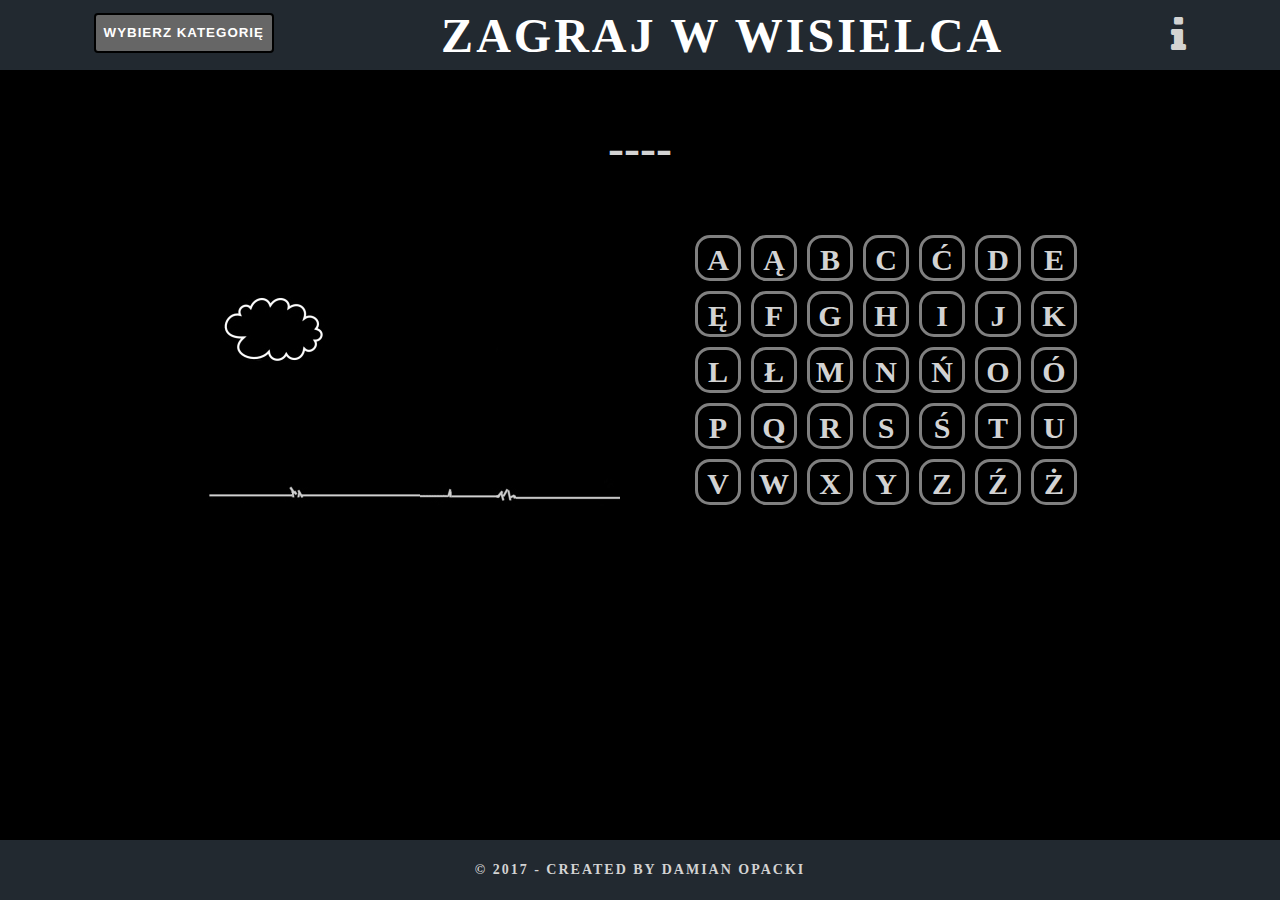
<file: index.html>
<!DOCTYPE html>

<html>

  <head>

    <title>WISIELEC</title>
    <meta charset="utf-8" />
    <meta name="viewport" content="width=device-width, initial-scale=1.0" />

    <link href="https://fonts.googleapis.com/css?family=Inconsolata" rel="stylesheet" />
    <link rel="stylesheet" href="font-awesome-4.7.0/css/font-awesome.min.css" />
    <link rel="stylesheet" href="style.css" />

  </head>

  <body>
          <header>
              <div class="dropdown">
                <button class="but">Wybierz kategorię</button>
                <div class="category">
                  <a href="#">Film</a>
                  <a href="#">Przysłowia</a>
                  <a href="#">Literatura</a>
                </div>
              </div>
              <div class="logo">Zagraj w wisielca</div>
              <i class="fa fa-info js-info" aria-hidden="true"></i>
          </header>

          <div id="pojemnik">
              <div id="plansza"></div>
                  <div id="szubienica">
                      <img src="img/s0.jpg" alt="" />
                  </div>
                  <div id="alfabet"></div>
          </div>

        <footer>
          <p>&copy; 2017 - Created by Damian Opacki<p>
        </footer>

    <script src="jquery-3.2.1.min.js"></script>
    <script src="js.js"></script>
  </body>

</html>
</file>
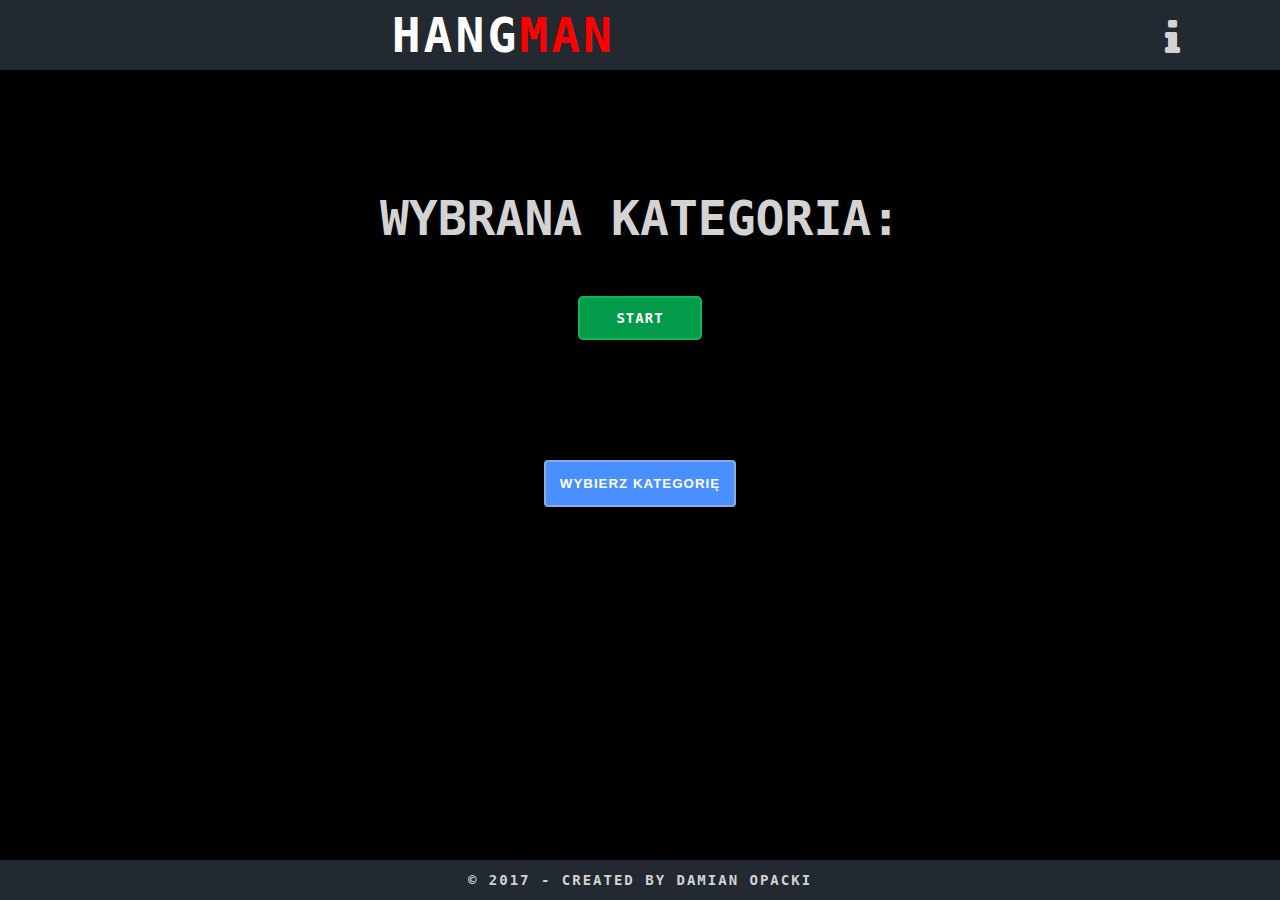
<file: 1st/index.html>
<!DOCTYPE html>
<html lang="en">

<head>

    <meta charset="UTF-8">
    <meta name="viewport" content="width=device-width, initial-scale=1.0">
    <meta http-equiv="X-UA-Compatible" content="ie=edge">
    <title>WISIELEC</title>

    <link rel="stylesheet" href="styles/libs/font-awesome-4.7.0/css/font-awesome.min.css" />
    <link rel="stylesheet" href="styles/libs/sweetalert.css" />
    <link rel="stylesheet" href="styles/style.css" />

</head>

<body>

    <header>
        <div class="logo">hang<span class="title">man</span></div>

        <i class="fa fa-info js-info" aria-hidden="true"></i>
    </header>

    <div class="content">

        <div class="start">
            <h1>Wybrana kategoria:</h1>
            <p class="categories"></p>
            <a class="start-button" href="../2nd/index.html">Start</a>
        </div>
        <div class="dropdown">
            <button class="but js-but">Wybierz kategorię</button>
            <div class="category">
                <a class="js-movie" href="#">Film</a>
                <a class="js-proverbs" href="#">Przysłowia</a>
                <a class="js-literature" href="#">Literatura</a>
            </div>
        </div>

    </div>

    <footer>
        <p>&copy; 2017 - Created by Damian Opacki</p>
    </footer>

    <script src="scripts/libs/sweetalert.min.js"></script>
    <script src="scripts/libs/jquery-3.2.1.min.js"></script>
    <script src="scripts/js.js"></script>
</body>

</html>
</file>
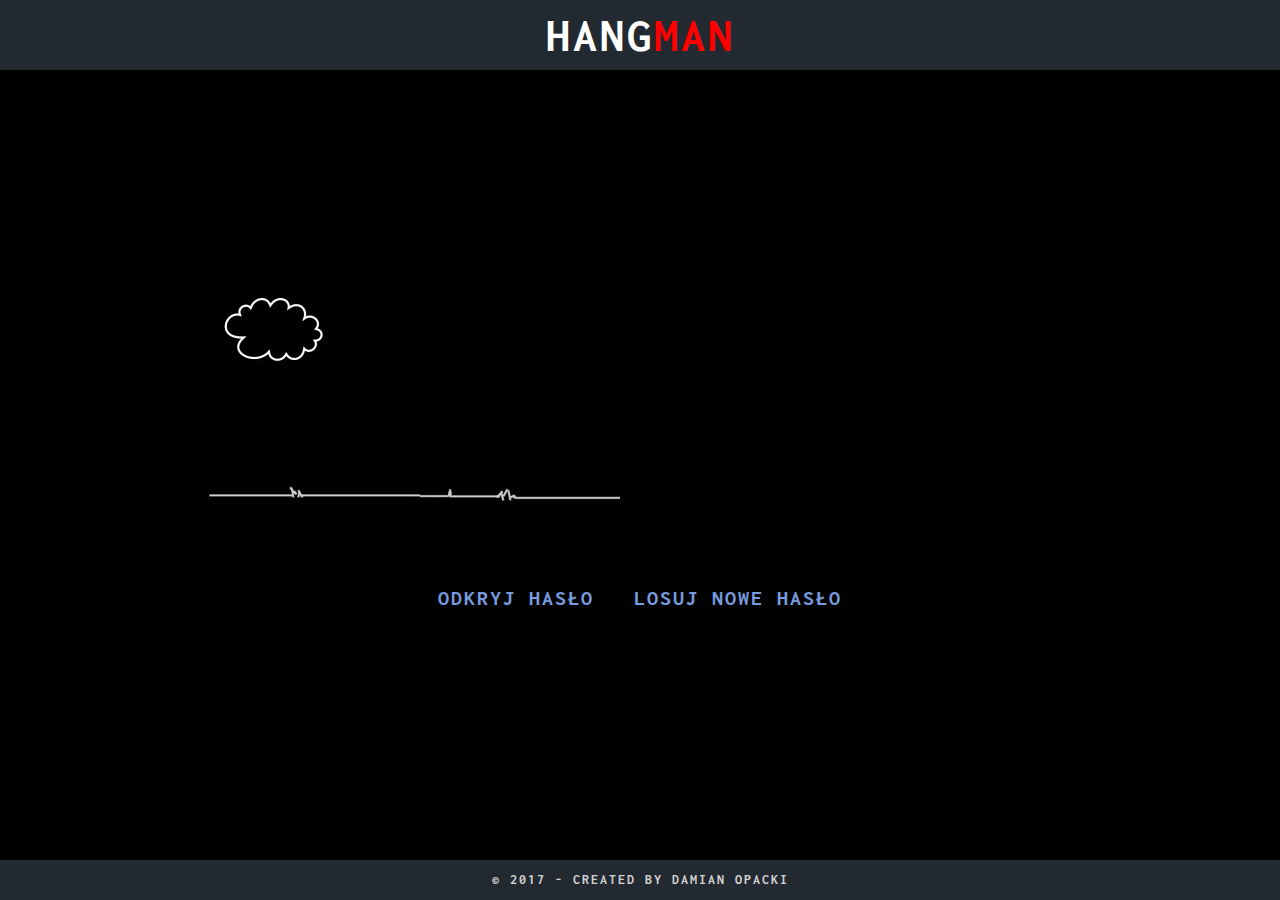
<file: 2nd/index.html>
<!DOCTYPE html>

<html>
  <head>

    <title>WISIELEC</title>
    <meta charset="utf-8" />
    <meta name="viewport" content="width=device-width, initial-scale=1.0" />

    <link href="https://fonts.googleapis.com/css?family=Inconsolata" rel="stylesheet" />
    <link rel="stylesheet" href="styles/libs/font-awesome-4.7.0/css/font-awesome.min.css" />
    <link rel="stylesheet" href="styles/libs/sweetalert.css" />
    <link rel="stylesheet" href="styles/main.css" />

  </head>

  <body>
          <header>
              <div class="logo">hang<span class="title">man</span></div>
          </header>

          <div class="container">
              <div class="board js-board"></div>
                <div class="gallows js-gallows">
                  <img src="img/s0.jpg" alt="" />
                </div>
              <div class="alphabet js-alphabet"></div>
          </div>

          <div class="options">
            <a class="reveal js-reveal" href="#">Odkryj hasło</a>
            <a class="new js-new" href="../1st/index.html">Losuj nowe hasło</a>
          </div>

        <footer>
          <p>&copy; 2017 - Created by Damian Opacki</p>
        </footer>

    <script src="scripts/libs/sweetalert.min.js"></script>
    <script src="scripts/libs/jquery-3.2.1.min.js"></script>
    <script src="scripts/main.js"></script>
  </body>
</html>
</file>
<file: style.css>
* {
  margin: 0;
  padding: 0;
  -webkit-touch-callout: none;
  -webkit-user-select: none;
  -khtml-user-select: none;
  -moz-user-select: none;
  -ms-user-select: none;
  user-select: none; }

body {
  display: flex;
  flex-direction: column;
  min-height: 100vh;
  position: relative;
  background-color: #000;
  color: lightgray;
  font-size: 30px;
  font-family: 'Sans-serif';
  font-weight: 700; }

header {
  display: flex;
  justify-content: space-around;
  max-height: 50px;
  width: 100%;
  background-color: #222930;
  padding: 10px 0;
  text-transform: uppercase; }
  header .dropdown {
    margin-left: 10px; }
    header .dropdown .but {
      background-color: #666;
      color: #fff;
      padding: 8px;
      min-height: 40px;
      border: 2px solid black;
      border-radius: 4px;
      text-transform: uppercase;
      font-weight: bold;
      letter-spacing: 1px;
      cursor: pointer; }
      header .dropdown .but:hover {
        background-color: #fff;
        color: #666; }
    header .dropdown .category > a {
      text-decoration: none;
      text-align: center;
      color: #fff;
      text-transform: none;
      font-size: 24px;
      margin-top: 5px;
      padding: 5px;
      border: 2px solid #222930;
      background-color: #666;
      border-radius: 4px;
      display: none; }
      header .dropdown .category > a:hover {
        background-color: #fff;
        color: #666; }
  header .logo {
    display: flex;
    justify-content: center;
    align-items: center;
    font-size: 48px;
    color: #fff;
    letter-spacing: 3px; }
  header .fa {
    display: flex;
    justify-content: center;
    align-items: center;
    font-size: 42px;
    margin-right: 10px; }
    header .fa:hover {
      color: #fff;
      cursor: pointer; }
  header li {
    display: none; }

#pojemnik {
  flex: 1;
  width: 1000px;
  margin: 0 auto; }
  #pojemnik #plansza {
    width: 1000px;
    margin-top: 50px;
    margin-bottom: 50px;
    text-align: center;
    font-size: 48px;
    min-height: 60px; }
  #pojemnik #szubienica {
    float: left;
    width: 450px;
    text-align: center;
    min-height: 280px;
    margin: 0 50px; }
  #pojemnik #alfabet {
    float: left;
    width: 450px;
    text-align: center;
    min-height: 280px; }
    #pojemnik #alfabet:after {
      content: '';
      display: block;
      clear: both; }
  #pojemnik .litera {
    width: 30px;
    height: 30px;
    text-align: center;
    padding: 5px;
    margin: 5px;
    border: 3px solid gray;
    float: left;
    cursor: pointer;
    border-radius: 15px; }
    #pojemnik .litera:hover {
      background-color: #222;
      color: #fff;
      border: 3px solid #fff; }
  #pojemnik .reset {
    color: green;
    cursor: pointer;
    font-size: 48px; }
    #pojemnik .reset:hover {
      color: #fff; }

footer {
  width: 100%;
  min-height: 40px;
  position: absolute;
  text-align: center;
  line-height: 60px;
  letter-spacing: 2px;
  background-color: #222930;
  text-transform: uppercase;
  font-size: 14px;
  bottom: 0; }

/*# sourceMappingURL=style.css.map */
</file>
<file: 1st/styles/libs/sweetalert.css>
body.stop-scrolling {
  height: 100%;
  overflow: hidden; }

.sweet-overlay {
  background-color: black;
  /* IE8 */
  -ms-filter: "progid:DXImageTransform.Microsoft.Alpha(Opacity=40)";
  /* IE8 */
  background-color: rgba(0, 0, 0, 0.4);
  position: fixed;
  left: 0;
  right: 0;
  top: 0;
  bottom: 0;
  display: none;
  z-index: 10000; }

.sweet-alert {
  background-color: white;
  font-family: 'Open Sans', 'Helvetica Neue', Helvetica, Arial, sans-serif;
  width: 478px;
  padding: 17px;
  border-radius: 5px;
  text-align: center;
  position: fixed;
  left: 50%;
  top: 50%;
  margin-left: -256px;
  margin-top: -200px;
  overflow: hidden;
  display: none;
  z-index: 99999; }
  @media all and (max-width: 540px) {
    .sweet-alert {
      width: auto;
      margin-left: 0;
      margin-right: 0;
      left: 15px;
      right: 15px; } }
  .sweet-alert h2 {
    color: #575757;
    font-size: 30px;
    text-align: center;
    font-weight: 600;
    text-transform: none;
    position: relative;
    margin: 25px 0;
    padding: 0;
    line-height: 40px;
    display: block; }
  .sweet-alert p {
    color: #797979;
    font-size: 16px;
    text-align: center;
    font-weight: 300;
    position: relative;
    text-align: inherit;
    float: none;
    margin: 0;
    padding: 0;
    line-height: normal; }
  .sweet-alert fieldset {
    border: none;
    position: relative; }
  .sweet-alert .sa-error-container {
    background-color: #f1f1f1;
    margin-left: -17px;
    margin-right: -17px;
    overflow: hidden;
    padding: 0 10px;
    max-height: 0;
    webkit-transition: padding 0.15s, max-height 0.15s;
    transition: padding 0.15s, max-height 0.15s; }
    .sweet-alert .sa-error-container.show {
      padding: 10px 0;
      max-height: 100px;
      webkit-transition: padding 0.2s, max-height 0.2s;
      transition: padding 0.25s, max-height 0.25s; }
    .sweet-alert .sa-error-container .icon {
      display: inline-block;
      width: 24px;
      height: 24px;
      border-radius: 50%;
      background-color: #ea7d7d;
      color: white;
      line-height: 24px;
      text-align: center;
      margin-right: 3px; }
    .sweet-alert .sa-error-container p {
      display: inline-block; }
  .sweet-alert .sa-input-error {
    position: absolute;
    top: 29px;
    right: 26px;
    width: 20px;
    height: 20px;
    opacity: 0;
    -webkit-transform: scale(0.5);
    transform: scale(0.5);
    -webkit-transform-origin: 50% 50%;
    transform-origin: 50% 50%;
    -webkit-transition: all 0.1s;
    transition: all 0.1s; }
    .sweet-alert .sa-input-error::before, .sweet-alert .sa-input-error::after {
      content: "";
      width: 20px;
      height: 6px;
      background-color: #f06e57;
      border-radius: 3px;
      position: absolute;
      top: 50%;
      margin-top: -4px;
      left: 50%;
      margin-left: -9px; }
    .sweet-alert .sa-input-error::before {
      -webkit-transform: rotate(-45deg);
      transform: rotate(-45deg); }
    .sweet-alert .sa-input-error::after {
      -webkit-transform: rotate(45deg);
      transform: rotate(45deg); }
    .sweet-alert .sa-input-error.show {
      opacity: 1;
      -webkit-transform: scale(1);
      transform: scale(1); }
  .sweet-alert input {
    width: 100%;
    box-sizing: border-box;
    border-radius: 3px;
    border: 1px solid #d7d7d7;
    height: 43px;
    margin-top: 10px;
    margin-bottom: 17px;
    font-size: 18px;
    box-shadow: inset 0px 1px 1px rgba(0, 0, 0, 0.06);
    padding: 0 12px;
    display: none;
    -webkit-transition: all 0.3s;
    transition: all 0.3s; }
    .sweet-alert input:focus {
      outline: none;
      box-shadow: 0px 0px 3px #c4e6f5;
      border: 1px solid #b4dbed; }
      .sweet-alert input:focus::-moz-placeholder {
        transition: opacity 0.3s 0.03s ease;
        opacity: 0.5; }
      .sweet-alert input:focus:-ms-input-placeholder {
        transition: opacity 0.3s 0.03s ease;
        opacity: 0.5; }
      .sweet-alert input:focus::-webkit-input-placeholder {
        transition: opacity 0.3s 0.03s ease;
        opacity: 0.5; }
    .sweet-alert input::-moz-placeholder {
      color: #bdbdbd; }
    .sweet-alert input::-ms-clear {
      display: none; }
    .sweet-alert input:-ms-input-placeholder {
      color: #bdbdbd; }
    .sweet-alert input::-webkit-input-placeholder {
      color: #bdbdbd; }
  .sweet-alert.show-input input {
    display: block; }
  .sweet-alert .sa-confirm-button-container {
    display: inline-block;
    position: relative; }
  .sweet-alert .la-ball-fall {
    position: absolute;
    left: 50%;
    top: 50%;
    margin-left: -27px;
    margin-top: 4px;
    opacity: 0;
    visibility: hidden; }
  .sweet-alert button {
    background-color: #8CD4F5;
    color: white;
    border: none;
    box-shadow: none;
    font-size: 17px;
    font-weight: 500;
    -webkit-border-radius: 4px;
    border-radius: 5px;
    padding: 10px 32px;
    margin: 26px 5px 0 5px;
    cursor: pointer; }
    .sweet-alert button:focus {
      outline: none;
      box-shadow: 0 0 2px rgba(128, 179, 235, 0.5), inset 0 0 0 1px rgba(0, 0, 0, 0.05); }
    .sweet-alert button:hover {
      background-color: #7ecff4; }
    .sweet-alert button:active {
      background-color: #5dc2f1; }
    .sweet-alert button.cancel {
      background-color: #C1C1C1; }
      .sweet-alert button.cancel:hover {
        background-color: #b9b9b9; }
      .sweet-alert button.cancel:active {
        background-color: #a8a8a8; }
      .sweet-alert button.cancel:focus {
        box-shadow: rgba(197, 205, 211, 0.8) 0px 0px 2px, rgba(0, 0, 0, 0.0470588) 0px 0px 0px 1px inset !important; }
    .sweet-alert button[disabled] {
      opacity: .6;
      cursor: default; }
    .sweet-alert button.confirm[disabled] {
      color: transparent; }
      .sweet-alert button.confirm[disabled] ~ .la-ball-fall {
        opacity: 1;
        visibility: visible;
        transition-delay: 0s; }
    .sweet-alert button::-moz-focus-inner {
      border: 0; }
  .sweet-alert[data-has-cancel-button=false] button {
    box-shadow: none !important; }
  .sweet-alert[data-has-confirm-button=false][data-has-cancel-button=false] {
    padding-bottom: 40px; }
  .sweet-alert .sa-icon {
    width: 80px;
    height: 80px;
    border: 4px solid gray;
    -webkit-border-radius: 40px;
    border-radius: 40px;
    border-radius: 50%;
    margin: 20px auto;
    padding: 0;
    position: relative;
    box-sizing: content-box; }
    .sweet-alert .sa-icon.sa-error {
      border-color: #F27474; }
      .sweet-alert .sa-icon.sa-error .sa-x-mark {
        position: relative;
        display: block; }
      .sweet-alert .sa-icon.sa-error .sa-line {
        position: absolute;
        height: 5px;
        width: 47px;
        background-color: #F27474;
        display: block;
        top: 37px;
        border-radius: 2px; }
        .sweet-alert .sa-icon.sa-error .sa-line.sa-left {
          -webkit-transform: rotate(45deg);
          transform: rotate(45deg);
          left: 17px; }
        .sweet-alert .sa-icon.sa-error .sa-line.sa-right {
          -webkit-transform: rotate(-45deg);
          transform: rotate(-45deg);
          right: 16px; }
    .sweet-alert .sa-icon.sa-warning {
      border-color: #F8BB86; }
      .sweet-alert .sa-icon.sa-warning .sa-body {
        position: absolute;
        width: 5px;
        height: 47px;
        left: 50%;
        top: 10px;
        -webkit-border-radius: 2px;
        border-radius: 2px;
        margin-left: -2px;
        background-color: #F8BB86; }
      .sweet-alert .sa-icon.sa-warning .sa-dot {
        position: absolute;
        width: 7px;
        height: 7px;
        -webkit-border-radius: 50%;
        border-radius: 50%;
        margin-left: -3px;
        left: 50%;
        bottom: 10px;
        background-color: #F8BB86; }
    .sweet-alert .sa-icon.sa-info {
      border-color: #C9DAE1; }
      .sweet-alert .sa-icon.sa-info::before {
        content: "";
        position: absolute;
        width: 5px;
        height: 29px;
        left: 50%;
        bottom: 17px;
        border-radius: 2px;
        margin-left: -2px;
        background-color: #C9DAE1; }
      .sweet-alert .sa-icon.sa-info::after {
        content: "";
        position: absolute;
        width: 7px;
        height: 7px;
        border-radius: 50%;
        margin-left: -3px;
        top: 19px;
        background-color: #C9DAE1;
        left: 50%; }
    .sweet-alert .sa-icon.sa-success {
      border-color: #A5DC86; }
      .sweet-alert .sa-icon.sa-success::before, .sweet-alert .sa-icon.sa-success::after {
        content: '';
        -webkit-border-radius: 40px;
        border-radius: 40px;
        border-radius: 50%;
        position: absolute;
        width: 60px;
        height: 120px;
        background: white;
        -webkit-transform: rotate(45deg);
        transform: rotate(45deg); }
      .sweet-alert .sa-icon.sa-success::before {
        -webkit-border-radius: 120px 0 0 120px;
        border-radius: 120px 0 0 120px;
        top: -7px;
        left: -33px;
        -webkit-transform: rotate(-45deg);
        transform: rotate(-45deg);
        -webkit-transform-origin: 60px 60px;
        transform-origin: 60px 60px; }
      .sweet-alert .sa-icon.sa-success::after {
        -webkit-border-radius: 0 120px 120px 0;
        border-radius: 0 120px 120px 0;
        top: -11px;
        left: 30px;
        -webkit-transform: rotate(-45deg);
        transform: rotate(-45deg);
        -webkit-transform-origin: 0px 60px;
        transform-origin: 0px 60px; }
      .sweet-alert .sa-icon.sa-success .sa-placeholder {
        width: 80px;
        height: 80px;
        border: 4px solid rgba(165, 220, 134, 0.2);
        -webkit-border-radius: 40px;
        border-radius: 40px;
        border-radius: 50%;
        box-sizing: content-box;
        position: absolute;
        left: -4px;
        top: -4px;
        z-index: 2; }
      .sweet-alert .sa-icon.sa-success .sa-fix {
        width: 5px;
        height: 90px;
        background-color: white;
        position: absolute;
        left: 28px;
        top: 8px;
        z-index: 1;
        -webkit-transform: rotate(-45deg);
        transform: rotate(-45deg); }
      .sweet-alert .sa-icon.sa-success .sa-line {
        height: 5px;
        background-color: #A5DC86;
        display: block;
        border-radius: 2px;
        position: absolute;
        z-index: 2; }
        .sweet-alert .sa-icon.sa-success .sa-line.sa-tip {
          width: 25px;
          left: 14px;
          top: 46px;
          -webkit-transform: rotate(45deg);
          transform: rotate(45deg); }
        .sweet-alert .sa-icon.sa-success .sa-line.sa-long {
          width: 47px;
          right: 8px;
          top: 38px;
          -webkit-transform: rotate(-45deg);
          transform: rotate(-45deg); }
    .sweet-alert .sa-icon.sa-custom {
      background-size: contain;
      border-radius: 0;
      border: none;
      background-position: center center;
      background-repeat: no-repeat; }

/*
 * Animations
 */
@-webkit-keyframes showSweetAlert {
  0% {
    transform: scale(0.7);
    -webkit-transform: scale(0.7); }
  45% {
    transform: scale(1.05);
    -webkit-transform: scale(1.05); }
  80% {
    transform: scale(0.95);
    -webkit-transform: scale(0.95); }
  100% {
    transform: scale(1);
    -webkit-transform: scale(1); } }

@keyframes showSweetAlert {
  0% {
    transform: scale(0.7);
    -webkit-transform: scale(0.7); }
  45% {
    transform: scale(1.05);
    -webkit-transform: scale(1.05); }
  80% {
    transform: scale(0.95);
    -webkit-transform: scale(0.95); }
  100% {
    transform: scale(1);
    -webkit-transform: scale(1); } }

@-webkit-keyframes hideSweetAlert {
  0% {
    transform: scale(1);
    -webkit-transform: scale(1); }
  100% {
    transform: scale(0.5);
    -webkit-transform: scale(0.5); } }

@keyframes hideSweetAlert {
  0% {
    transform: scale(1);
    -webkit-transform: scale(1); }
  100% {
    transform: scale(0.5);
    -webkit-transform: scale(0.5); } }

@-webkit-keyframes slideFromTop {
  0% {
    top: 0%; }
  100% {
    top: 50%; } }

@keyframes slideFromTop {
  0% {
    top: 0%; }
  100% {
    top: 50%; } }

@-webkit-keyframes slideToTop {
  0% {
    top: 50%; }
  100% {
    top: 0%; } }

@keyframes slideToTop {
  0% {
    top: 50%; }
  100% {
    top: 0%; } }

@-webkit-keyframes slideFromBottom {
  0% {
    top: 70%; }
  100% {
    top: 50%; } }

@keyframes slideFromBottom {
  0% {
    top: 70%; }
  100% {
    top: 50%; } }

@-webkit-keyframes slideToBottom {
  0% {
    top: 50%; }
  100% {
    top: 70%; } }

@keyframes slideToBottom {
  0% {
    top: 50%; }
  100% {
    top: 70%; } }

.showSweetAlert[data-animation=pop] {
  -webkit-animation: showSweetAlert 0.3s;
  animation: showSweetAlert 0.3s; }

.showSweetAlert[data-animation=none] {
  -webkit-animation: none;
  animation: none; }

.showSweetAlert[data-animation=slide-from-top] {
  -webkit-animation: slideFromTop 0.3s;
  animation: slideFromTop 0.3s; }

.showSweetAlert[data-animation=slide-from-bottom] {
  -webkit-animation: slideFromBottom 0.3s;
  animation: slideFromBottom 0.3s; }

.hideSweetAlert[data-animation=pop] {
  -webkit-animation: hideSweetAlert 0.2s;
  animation: hideSweetAlert 0.2s; }

.hideSweetAlert[data-animation=none] {
  -webkit-animation: none;
  animation: none; }

.hideSweetAlert[data-animation=slide-from-top] {
  -webkit-animation: slideToTop 0.4s;
  animation: slideToTop 0.4s; }

.hideSweetAlert[data-animation=slide-from-bottom] {
  -webkit-animation: slideToBottom 0.3s;
  animation: slideToBottom 0.3s; }

@-webkit-keyframes animateSuccessTip {
  0% {
    width: 0;
    left: 1px;
    top: 19px; }
  54% {
    width: 0;
    left: 1px;
    top: 19px; }
  70% {
    width: 50px;
    left: -8px;
    top: 37px; }
  84% {
    width: 17px;
    left: 21px;
    top: 48px; }
  100% {
    width: 25px;
    left: 14px;
    top: 45px; } }

@keyframes animateSuccessTip {
  0% {
    width: 0;
    left: 1px;
    top: 19px; }
  54% {
    width: 0;
    left: 1px;
    top: 19px; }
  70% {
    width: 50px;
    left: -8px;
    top: 37px; }
  84% {
    width: 17px;
    left: 21px;
    top: 48px; }
  100% {
    width: 25px;
    left: 14px;
    top: 45px; } }

@-webkit-keyframes animateSuccessLong {
  0% {
    width: 0;
    right: 46px;
    top: 54px; }
  65% {
    width: 0;
    right: 46px;
    top: 54px; }
  84% {
    width: 55px;
    right: 0px;
    top: 35px; }
  100% {
    width: 47px;
    right: 8px;
    top: 38px; } }

@keyframes animateSuccessLong {
  0% {
    width: 0;
    right: 46px;
    top: 54px; }
  65% {
    width: 0;
    right: 46px;
    top: 54px; }
  84% {
    width: 55px;
    right: 0px;
    top: 35px; }
  100% {
    width: 47px;
    right: 8px;
    top: 38px; } }

@-webkit-keyframes rotatePlaceholder {
  0% {
    transform: rotate(-45deg);
    -webkit-transform: rotate(-45deg); }
  5% {
    transform: rotate(-45deg);
    -webkit-transform: rotate(-45deg); }
  12% {
    transform: rotate(-405deg);
    -webkit-transform: rotate(-405deg); }
  100% {
    transform: rotate(-405deg);
    -webkit-transform: rotate(-405deg); } }

@keyframes rotatePlaceholder {
  0% {
    transform: rotate(-45deg);
    -webkit-transform: rotate(-45deg); }
  5% {
    transform: rotate(-45deg);
    -webkit-transform: rotate(-45deg); }
  12% {
    transform: rotate(-405deg);
    -webkit-transform: rotate(-405deg); }
  100% {
    transform: rotate(-405deg);
    -webkit-transform: rotate(-405deg); } }

.animateSuccessTip {
  -webkit-animation: animateSuccessTip 0.75s;
  animation: animateSuccessTip 0.75s; }

.animateSuccessLong {
  -webkit-animation: animateSuccessLong 0.75s;
  animation: animateSuccessLong 0.75s; }

.sa-icon.sa-success.animate::after {
  -webkit-animation: rotatePlaceholder 4.25s ease-in;
  animation: rotatePlaceholder 4.25s ease-in; }

@-webkit-keyframes animateErrorIcon {
  0% {
    transform: rotateX(100deg);
    -webkit-transform: rotateX(100deg);
    opacity: 0; }
  100% {
    transform: rotateX(0deg);
    -webkit-transform: rotateX(0deg);
    opacity: 1; } }

@keyframes animateErrorIcon {
  0% {
    transform: rotateX(100deg);
    -webkit-transform: rotateX(100deg);
    opacity: 0; }
  100% {
    transform: rotateX(0deg);
    -webkit-transform: rotateX(0deg);
    opacity: 1; } }

.animateErrorIcon {
  -webkit-animation: animateErrorIcon 0.5s;
  animation: animateErrorIcon 0.5s; }

@-webkit-keyframes animateXMark {
  0% {
    transform: scale(0.4);
    -webkit-transform: scale(0.4);
    margin-top: 26px;
    opacity: 0; }
  50% {
    transform: scale(0.4);
    -webkit-transform: scale(0.4);
    margin-top: 26px;
    opacity: 0; }
  80% {
    transform: scale(1.15);
    -webkit-transform: scale(1.15);
    margin-top: -6px; }
  100% {
    transform: scale(1);
    -webkit-transform: scale(1);
    margin-top: 0;
    opacity: 1; } }

@keyframes animateXMark {
  0% {
    transform: scale(0.4);
    -webkit-transform: scale(0.4);
    margin-top: 26px;
    opacity: 0; }
  50% {
    transform: scale(0.4);
    -webkit-transform: scale(0.4);
    margin-top: 26px;
    opacity: 0; }
  80% {
    transform: scale(1.15);
    -webkit-transform: scale(1.15);
    margin-top: -6px; }
  100% {
    transform: scale(1);
    -webkit-transform: scale(1);
    margin-top: 0;
    opacity: 1; } }

.animateXMark {
  -webkit-animation: animateXMark 0.5s;
  animation: animateXMark 0.5s; }

@-webkit-keyframes pulseWarning {
  0% {
    border-color: #F8D486; }
  100% {
    border-color: #F8BB86; } }

@keyframes pulseWarning {
  0% {
    border-color: #F8D486; }
  100% {
    border-color: #F8BB86; } }

.pulseWarning {
  -webkit-animation: pulseWarning 0.75s infinite alternate;
  animation: pulseWarning 0.75s infinite alternate; }

@-webkit-keyframes pulseWarningIns {
  0% {
    background-color: #F8D486; }
  100% {
    background-color: #F8BB86; } }

@keyframes pulseWarningIns {
  0% {
    background-color: #F8D486; }
  100% {
    background-color: #F8BB86; } }

.pulseWarningIns {
  -webkit-animation: pulseWarningIns 0.75s infinite alternate;
  animation: pulseWarningIns 0.75s infinite alternate; }

@-webkit-keyframes rotate-loading {
  0% {
    transform: rotate(0deg); }
  100% {
    transform: rotate(360deg); } }

@keyframes rotate-loading {
  0% {
    transform: rotate(0deg); }
  100% {
    transform: rotate(360deg); } }

/* Internet Explorer 9 has some special quirks that are fixed here */
/* The icons are not animated. */
/* This file is automatically merged into sweet-alert.min.js through Gulp */
/* Error icon */
.sweet-alert .sa-icon.sa-error .sa-line.sa-left {
  -ms-transform: rotate(45deg) \9; }

.sweet-alert .sa-icon.sa-error .sa-line.sa-right {
  -ms-transform: rotate(-45deg) \9; }

/* Success icon */
.sweet-alert .sa-icon.sa-success {
  border-color: transparent\9; }

.sweet-alert .sa-icon.sa-success .sa-line.sa-tip {
  -ms-transform: rotate(45deg) \9; }

.sweet-alert .sa-icon.sa-success .sa-line.sa-long {
  -ms-transform: rotate(-45deg) \9; }

/*!
 * Load Awesome v1.1.0 (http://github.danielcardoso.net/load-awesome/)
 * Copyright 2015 Daniel Cardoso <@DanielCardoso>
 * Licensed under MIT
 */
.la-ball-fall,
.la-ball-fall > div {
  position: relative;
  -webkit-box-sizing: border-box;
  -moz-box-sizing: border-box;
  box-sizing: border-box; }

.la-ball-fall {
  display: block;
  font-size: 0;
  color: #fff; }

.la-ball-fall.la-dark {
  color: #333; }

.la-ball-fall > div {
  display: inline-block;
  float: none;
  background-color: currentColor;
  border: 0 solid currentColor; }

.la-ball-fall {
  width: 54px;
  height: 18px; }

.la-ball-fall > div {
  width: 10px;
  height: 10px;
  margin: 4px;
  border-radius: 100%;
  opacity: 0;
  -webkit-animation: ball-fall 1s ease-in-out infinite;
  -moz-animation: ball-fall 1s ease-in-out infinite;
  -o-animation: ball-fall 1s ease-in-out infinite;
  animation: ball-fall 1s ease-in-out infinite; }

.la-ball-fall > div:nth-child(1) {
  -webkit-animation-delay: -200ms;
  -moz-animation-delay: -200ms;
  -o-animation-delay: -200ms;
  animation-delay: -200ms; }

.la-ball-fall > div:nth-child(2) {
  -webkit-animation-delay: -100ms;
  -moz-animation-delay: -100ms;
  -o-animation-delay: -100ms;
  animation-delay: -100ms; }

.la-ball-fall > div:nth-child(3) {
  -webkit-animation-delay: 0ms;
  -moz-animation-delay: 0ms;
  -o-animation-delay: 0ms;
  animation-delay: 0ms; }

.la-ball-fall.la-sm {
  width: 26px;
  height: 8px; }

.la-ball-fall.la-sm > div {
  width: 4px;
  height: 4px;
  margin: 2px; }

.la-ball-fall.la-2x {
  width: 108px;
  height: 36px; }

.la-ball-fall.la-2x > div {
  width: 20px;
  height: 20px;
  margin: 8px; }

.la-ball-fall.la-3x {
  width: 162px;
  height: 54px; }

.la-ball-fall.la-3x > div {
  width: 30px;
  height: 30px;
  margin: 12px; }

/*
 * Animation
 */
@-webkit-keyframes ball-fall {
  0% {
    opacity: 0;
    -webkit-transform: translateY(-145%);
    transform: translateY(-145%); }
  10% {
    opacity: .5; }
  20% {
    opacity: 1;
    -webkit-transform: translateY(0);
    transform: translateY(0); }
  80% {
    opacity: 1;
    -webkit-transform: translateY(0);
    transform: translateY(0); }
  90% {
    opacity: .5; }
  100% {
    opacity: 0;
    -webkit-transform: translateY(145%);
    transform: translateY(145%); } }

@-moz-keyframes ball-fall {
  0% {
    opacity: 0;
    -moz-transform: translateY(-145%);
    transform: translateY(-145%); }
  10% {
    opacity: .5; }
  20% {
    opacity: 1;
    -moz-transform: translateY(0);
    transform: translateY(0); }
  80% {
    opacity: 1;
    -moz-transform: translateY(0);
    transform: translateY(0); }
  90% {
    opacity: .5; }
  100% {
    opacity: 0;
    -moz-transform: translateY(145%);
    transform: translateY(145%); } }

@-o-keyframes ball-fall {
  0% {
    opacity: 0;
    -o-transform: translateY(-145%);
    transform: translateY(-145%); }
  10% {
    opacity: .5; }
  20% {
    opacity: 1;
    -o-transform: translateY(0);
    transform: translateY(0); }
  80% {
    opacity: 1;
    -o-transform: translateY(0);
    transform: translateY(0); }
  90% {
    opacity: .5; }
  100% {
    opacity: 0;
    -o-transform: translateY(145%);
    transform: translateY(145%); } }

@keyframes ball-fall {
  0% {
    opacity: 0;
    -webkit-transform: translateY(-145%);
    -moz-transform: translateY(-145%);
    -o-transform: translateY(-145%);
    transform: translateY(-145%); }
  10% {
    opacity: .5; }
  20% {
    opacity: 1;
    -webkit-transform: translateY(0);
    -moz-transform: translateY(0);
    -o-transform: translateY(0);
    transform: translateY(0); }
  80% {
    opacity: 1;
    -webkit-transform: translateY(0);
    -moz-transform: translateY(0);
    -o-transform: translateY(0);
    transform: translateY(0); }
  90% {
    opacity: .5; }
  100% {
    opacity: 0;
    -webkit-transform: translateY(145%);
    -moz-transform: translateY(145%);
    -o-transform: translateY(145%);
    transform: translateY(145%); } }
</file>
<file: 1st/styles/style.css>
* {
  margin: 0;
  padding: 0;
  -webkit-touch-callout: none;
  -webkit-user-select: none;
  -khtml-user-select: none;
  -moz-user-select: none;
  -ms-user-select: none;
  user-select: none;
}

body {
  background-color: #000;
  color: lightgray;
  font-size: 30px;
  font-family: 'Inconsolata', monospace;
  font-weight: 700;
}

header {
  display: flex;
  justify-content: flex-end;
  align-items: center;
  height: 50px;
  width: 100%;
  background-color: #222930;
  padding: 10px 0;
  text-transform: uppercase;
}

header .title {
  color: red;
}

header .logo {
  margin-right: 550px;
  font-size: 48px;
  color: #fff;
  letter-spacing: 3px;
}

header .logo .title {
  color: red;
}

header .fa {
  margin-right: 100px;
  font-size: 42px;
  margin-top: 5px;
}

header .fa:hover {
  color: #fff;
  cursor: pointer;
}

.start {
  display: flex;
  flex-flow: column;
  justify-content: center;
  align-items: center;
  background-color: #000;
  text-transform: uppercase;
  font-size: 24px;
  margin: 120px auto;
}

.start .categories {
  height: 50px;
}

.start .start-button {
  text-decoration: none;
  background-color: #049c4a;
  border: 2px solid #0cb856;
  border-radius: 5px;
  color: #fff;
  height: 40px;
  width: 120px;
  text-align: center;
  line-height: 40px;
  font-weight: bold;
  font-size: 14px;
  text-transform: uppercase;
  letter-spacing: 1px;
  cursor: pointer;
}

.start .start-button:hover {
  background-color: #3ec137;
}

.dropdown {
  display: flex;
  justify-content: center;
  align-items: center;
  flex-flow: column;
}

.dropdown .but {
  background-color: #498fff;
  color: #fff;
  padding: 14px;
  min-height: 40px;
  border: 2px solid #88abe2;
  border-radius: 4px;
  text-transform: uppercase;
  font-weight: bold;
  letter-spacing: 1px;
  cursor: pointer;
  outline: none;
}

.dropdown .but:hover {
  background-color: #fff;
  color: #498fff;
}

.dropdown .category > a {
  text-decoration: none;
  text-align: center;
  color: #fff;
  text-transform: none;
  font-size: 24px;
  margin-top: 5px;
  padding: 5px;
  border: 2px solid #222930;
  background-color: #666;
  border-radius: 4px;
  display: none;
}

.dropdown .category > a:hover {
  background-color: #fff;
  color: #666;
}

footer {
  position: absolute;
  width: 100%;
  height: 40px;
  text-align: center;
  line-height: 40px;
  letter-spacing: 2px;
  background-color: #222930;
  text-transform: uppercase;
  font-size: 14px;
  left: 0;
  bottom: 0;
}
</file>
<file: 2nd/styles/libs/sweetalert.css>
body.stop-scrolling {
  height: 100%;
  overflow: hidden; }

.sweet-overlay {
  background-color: black;
  /* IE8 */
  -ms-filter: "progid:DXImageTransform.Microsoft.Alpha(Opacity=40)";
  /* IE8 */
  background-color: rgba(0, 0, 0, 0.4);
  position: fixed;
  left: 0;
  right: 0;
  top: 0;
  bottom: 0;
  display: none;
  z-index: 10000; }

.sweet-alert {
  background-color: white;
  font-family: 'Open Sans', 'Helvetica Neue', Helvetica, Arial, sans-serif;
  width: 478px;
  padding: 17px;
  border-radius: 5px;
  text-align: center;
  position: fixed;
  left: 50%;
  top: 50%;
  margin-left: -256px;
  margin-top: -200px;
  overflow: hidden;
  display: none;
  z-index: 99999; }
  @media all and (max-width: 540px) {
    .sweet-alert {
      width: auto;
      margin-left: 0;
      margin-right: 0;
      left: 15px;
      right: 15px; } }
  .sweet-alert h2 {
    color: #575757;
    font-size: 30px;
    text-align: center;
    font-weight: 600;
    text-transform: none;
    position: relative;
    margin: 25px 0;
    padding: 0;
    line-height: 40px;
    display: block; }
  .sweet-alert p {
    color: #797979;
    font-size: 16px;
    text-align: center;
    font-weight: 300;
    position: relative;
    text-align: inherit;
    float: none;
    margin: 0;
    padding: 0;
    line-height: normal; }
  .sweet-alert fieldset {
    border: none;
    position: relative; }
  .sweet-alert .sa-error-container {
    background-color: #f1f1f1;
    margin-left: -17px;
    margin-right: -17px;
    overflow: hidden;
    padding: 0 10px;
    max-height: 0;
    webkit-transition: padding 0.15s, max-height 0.15s;
    transition: padding 0.15s, max-height 0.15s; }
    .sweet-alert .sa-error-container.show {
      padding: 10px 0;
      max-height: 100px;
      webkit-transition: padding 0.2s, max-height 0.2s;
      transition: padding 0.25s, max-height 0.25s; }
    .sweet-alert .sa-error-container .icon {
      display: inline-block;
      width: 24px;
      height: 24px;
      border-radius: 50%;
      background-color: #ea7d7d;
      color: white;
      line-height: 24px;
      text-align: center;
      margin-right: 3px; }
    .sweet-alert .sa-error-container p {
      display: inline-block; }
  .sweet-alert .sa-input-error {
    position: absolute;
    top: 29px;
    right: 26px;
    width: 20px;
    height: 20px;
    opacity: 0;
    -webkit-transform: scale(0.5);
    transform: scale(0.5);
    -webkit-transform-origin: 50% 50%;
    transform-origin: 50% 50%;
    -webkit-transition: all 0.1s;
    transition: all 0.1s; }
    .sweet-alert .sa-input-error::before, .sweet-alert .sa-input-error::after {
      content: "";
      width: 20px;
      height: 6px;
      background-color: #f06e57;
      border-radius: 3px;
      position: absolute;
      top: 50%;
      margin-top: -4px;
      left: 50%;
      margin-left: -9px; }
    .sweet-alert .sa-input-error::before {
      -webkit-transform: rotate(-45deg);
      transform: rotate(-45deg); }
    .sweet-alert .sa-input-error::after {
      -webkit-transform: rotate(45deg);
      transform: rotate(45deg); }
    .sweet-alert .sa-input-error.show {
      opacity: 1;
      -webkit-transform: scale(1);
      transform: scale(1); }
  .sweet-alert input {
    width: 100%;
    box-sizing: border-box;
    border-radius: 3px;
    border: 1px solid #d7d7d7;
    height: 43px;
    margin-top: 10px;
    margin-bottom: 17px;
    font-size: 18px;
    box-shadow: inset 0px 1px 1px rgba(0, 0, 0, 0.06);
    padding: 0 12px;
    display: none;
    -webkit-transition: all 0.3s;
    transition: all 0.3s; }
    .sweet-alert input:focus {
      outline: none;
      box-shadow: 0px 0px 3px #c4e6f5;
      border: 1px solid #b4dbed; }
      .sweet-alert input:focus::-moz-placeholder {
        transition: opacity 0.3s 0.03s ease;
        opacity: 0.5; }
      .sweet-alert input:focus:-ms-input-placeholder {
        transition: opacity 0.3s 0.03s ease;
        opacity: 0.5; }
      .sweet-alert input:focus::-webkit-input-placeholder {
        transition: opacity 0.3s 0.03s ease;
        opacity: 0.5; }
    .sweet-alert input::-moz-placeholder {
      color: #bdbdbd; }
    .sweet-alert input::-ms-clear {
      display: none; }
    .sweet-alert input:-ms-input-placeholder {
      color: #bdbdbd; }
    .sweet-alert input::-webkit-input-placeholder {
      color: #bdbdbd; }
  .sweet-alert.show-input input {
    display: block; }
  .sweet-alert .sa-confirm-button-container {
    display: inline-block;
    position: relative; }
  .sweet-alert .la-ball-fall {
    position: absolute;
    left: 50%;
    top: 50%;
    margin-left: -27px;
    margin-top: 4px;
    opacity: 0;
    visibility: hidden; }
  .sweet-alert button {
    background-color: #8CD4F5;
    color: white;
    border: none;
    box-shadow: none;
    font-size: 17px;
    font-weight: 500;
    -webkit-border-radius: 4px;
    border-radius: 5px;
    padding: 10px 32px;
    margin: 26px 5px 0 5px;
    cursor: pointer; }
    .sweet-alert button:focus {
      outline: none;
      box-shadow: 0 0 2px rgba(128, 179, 235, 0.5), inset 0 0 0 1px rgba(0, 0, 0, 0.05); }
    .sweet-alert button:hover {
      background-color: #7ecff4; }
    .sweet-alert button:active {
      background-color: #5dc2f1; }
    .sweet-alert button.cancel {
      background-color: #C1C1C1; }
      .sweet-alert button.cancel:hover {
        background-color: #b9b9b9; }
      .sweet-alert button.cancel:active {
        background-color: #a8a8a8; }
      .sweet-alert button.cancel:focus {
        box-shadow: rgba(197, 205, 211, 0.8) 0px 0px 2px, rgba(0, 0, 0, 0.0470588) 0px 0px 0px 1px inset !important; }
    .sweet-alert button[disabled] {
      opacity: .6;
      cursor: default; }
    .sweet-alert button.confirm[disabled] {
      color: transparent; }
      .sweet-alert button.confirm[disabled] ~ .la-ball-fall {
        opacity: 1;
        visibility: visible;
        transition-delay: 0s; }
    .sweet-alert button::-moz-focus-inner {
      border: 0; }
  .sweet-alert[data-has-cancel-button=false] button {
    box-shadow: none !important; }
  .sweet-alert[data-has-confirm-button=false][data-has-cancel-button=false] {
    padding-bottom: 40px; }
  .sweet-alert .sa-icon {
    width: 80px;
    height: 80px;
    border: 4px solid gray;
    -webkit-border-radius: 40px;
    border-radius: 40px;
    border-radius: 50%;
    margin: 20px auto;
    padding: 0;
    position: relative;
    box-sizing: content-box; }
    .sweet-alert .sa-icon.sa-error {
      border-color: #F27474; }
      .sweet-alert .sa-icon.sa-error .sa-x-mark {
        position: relative;
        display: block; }
      .sweet-alert .sa-icon.sa-error .sa-line {
        position: absolute;
        height: 5px;
        width: 47px;
        background-color: #F27474;
        display: block;
        top: 37px;
        border-radius: 2px; }
        .sweet-alert .sa-icon.sa-error .sa-line.sa-left {
          -webkit-transform: rotate(45deg);
          transform: rotate(45deg);
          left: 17px; }
        .sweet-alert .sa-icon.sa-error .sa-line.sa-right {
          -webkit-transform: rotate(-45deg);
          transform: rotate(-45deg);
          right: 16px; }
    .sweet-alert .sa-icon.sa-warning {
      border-color: #F8BB86; }
      .sweet-alert .sa-icon.sa-warning .sa-body {
        position: absolute;
        width: 5px;
        height: 47px;
        left: 50%;
        top: 10px;
        -webkit-border-radius: 2px;
        border-radius: 2px;
        margin-left: -2px;
        background-color: #F8BB86; }
      .sweet-alert .sa-icon.sa-warning .sa-dot {
        position: absolute;
        width: 7px;
        height: 7px;
        -webkit-border-radius: 50%;
        border-radius: 50%;
        margin-left: -3px;
        left: 50%;
        bottom: 10px;
        background-color: #F8BB86; }
    .sweet-alert .sa-icon.sa-info {
      border-color: #C9DAE1; }
      .sweet-alert .sa-icon.sa-info::before {
        content: "";
        position: absolute;
        width: 5px;
        height: 29px;
        left: 50%;
        bottom: 17px;
        border-radius: 2px;
        margin-left: -2px;
        background-color: #C9DAE1; }
      .sweet-alert .sa-icon.sa-info::after {
        content: "";
        position: absolute;
        width: 7px;
        height: 7px;
        border-radius: 50%;
        margin-left: -3px;
        top: 19px;
        background-color: #C9DAE1;
        left: 50%; }
    .sweet-alert .sa-icon.sa-success {
      border-color: #A5DC86; }
      .sweet-alert .sa-icon.sa-success::before, .sweet-alert .sa-icon.sa-success::after {
        content: '';
        -webkit-border-radius: 40px;
        border-radius: 40px;
        border-radius: 50%;
        position: absolute;
        width: 60px;
        height: 120px;
        background: white;
        -webkit-transform: rotate(45deg);
        transform: rotate(45deg); }
      .sweet-alert .sa-icon.sa-success::before {
        -webkit-border-radius: 120px 0 0 120px;
        border-radius: 120px 0 0 120px;
        top: -7px;
        left: -33px;
        -webkit-transform: rotate(-45deg);
        transform: rotate(-45deg);
        -webkit-transform-origin: 60px 60px;
        transform-origin: 60px 60px; }
      .sweet-alert .sa-icon.sa-success::after {
        -webkit-border-radius: 0 120px 120px 0;
        border-radius: 0 120px 120px 0;
        top: -11px;
        left: 30px;
        -webkit-transform: rotate(-45deg);
        transform: rotate(-45deg);
        -webkit-transform-origin: 0px 60px;
        transform-origin: 0px 60px; }
      .sweet-alert .sa-icon.sa-success .sa-placeholder {
        width: 80px;
        height: 80px;
        border: 4px solid rgba(165, 220, 134, 0.2);
        -webkit-border-radius: 40px;
        border-radius: 40px;
        border-radius: 50%;
        box-sizing: content-box;
        position: absolute;
        left: -4px;
        top: -4px;
        z-index: 2; }
      .sweet-alert .sa-icon.sa-success .sa-fix {
        width: 5px;
        height: 90px;
        background-color: white;
        position: absolute;
        left: 28px;
        top: 8px;
        z-index: 1;
        -webkit-transform: rotate(-45deg);
        transform: rotate(-45deg); }
      .sweet-alert .sa-icon.sa-success .sa-line {
        height: 5px;
        background-color: #A5DC86;
        display: block;
        border-radius: 2px;
        position: absolute;
        z-index: 2; }
        .sweet-alert .sa-icon.sa-success .sa-line.sa-tip {
          width: 25px;
          left: 14px;
          top: 46px;
          -webkit-transform: rotate(45deg);
          transform: rotate(45deg); }
        .sweet-alert .sa-icon.sa-success .sa-line.sa-long {
          width: 47px;
          right: 8px;
          top: 38px;
          -webkit-transform: rotate(-45deg);
          transform: rotate(-45deg); }
    .sweet-alert .sa-icon.sa-custom {
      background-size: contain;
      border-radius: 0;
      border: none;
      background-position: center center;
      background-repeat: no-repeat; }

/*
 * Animations
 */
@-webkit-keyframes showSweetAlert {
  0% {
    transform: scale(0.7);
    -webkit-transform: scale(0.7); }
  45% {
    transform: scale(1.05);
    -webkit-transform: scale(1.05); }
  80% {
    transform: scale(0.95);
    -webkit-transform: scale(0.95); }
  100% {
    transform: scale(1);
    -webkit-transform: scale(1); } }

@keyframes showSweetAlert {
  0% {
    transform: scale(0.7);
    -webkit-transform: scale(0.7); }
  45% {
    transform: scale(1.05);
    -webkit-transform: scale(1.05); }
  80% {
    transform: scale(0.95);
    -webkit-transform: scale(0.95); }
  100% {
    transform: scale(1);
    -webkit-transform: scale(1); } }

@-webkit-keyframes hideSweetAlert {
  0% {
    transform: scale(1);
    -webkit-transform: scale(1); }
  100% {
    transform: scale(0.5);
    -webkit-transform: scale(0.5); } }

@keyframes hideSweetAlert {
  0% {
    transform: scale(1);
    -webkit-transform: scale(1); }
  100% {
    transform: scale(0.5);
    -webkit-transform: scale(0.5); } }

@-webkit-keyframes slideFromTop {
  0% {
    top: 0%; }
  100% {
    top: 50%; } }

@keyframes slideFromTop {
  0% {
    top: 0%; }
  100% {
    top: 50%; } }

@-webkit-keyframes slideToTop {
  0% {
    top: 50%; }
  100% {
    top: 0%; } }

@keyframes slideToTop {
  0% {
    top: 50%; }
  100% {
    top: 0%; } }

@-webkit-keyframes slideFromBottom {
  0% {
    top: 70%; }
  100% {
    top: 50%; } }

@keyframes slideFromBottom {
  0% {
    top: 70%; }
  100% {
    top: 50%; } }

@-webkit-keyframes slideToBottom {
  0% {
    top: 50%; }
  100% {
    top: 70%; } }

@keyframes slideToBottom {
  0% {
    top: 50%; }
  100% {
    top: 70%; } }

.showSweetAlert[data-animation=pop] {
  -webkit-animation: showSweetAlert 0.3s;
  animation: showSweetAlert 0.3s; }

.showSweetAlert[data-animation=none] {
  -webkit-animation: none;
  animation: none; }

.showSweetAlert[data-animation=slide-from-top] {
  -webkit-animation: slideFromTop 0.3s;
  animation: slideFromTop 0.3s; }

.showSweetAlert[data-animation=slide-from-bottom] {
  -webkit-animation: slideFromBottom 0.3s;
  animation: slideFromBottom 0.3s; }

.hideSweetAlert[data-animation=pop] {
  -webkit-animation: hideSweetAlert 0.2s;
  animation: hideSweetAlert 0.2s; }

.hideSweetAlert[data-animation=none] {
  -webkit-animation: none;
  animation: none; }

.hideSweetAlert[data-animation=slide-from-top] {
  -webkit-animation: slideToTop 0.4s;
  animation: slideToTop 0.4s; }

.hideSweetAlert[data-animation=slide-from-bottom] {
  -webkit-animation: slideToBottom 0.3s;
  animation: slideToBottom 0.3s; }

@-webkit-keyframes animateSuccessTip {
  0% {
    width: 0;
    left: 1px;
    top: 19px; }
  54% {
    width: 0;
    left: 1px;
    top: 19px; }
  70% {
    width: 50px;
    left: -8px;
    top: 37px; }
  84% {
    width: 17px;
    left: 21px;
    top: 48px; }
  100% {
    width: 25px;
    left: 14px;
    top: 45px; } }

@keyframes animateSuccessTip {
  0% {
    width: 0;
    left: 1px;
    top: 19px; }
  54% {
    width: 0;
    left: 1px;
    top: 19px; }
  70% {
    width: 50px;
    left: -8px;
    top: 37px; }
  84% {
    width: 17px;
    left: 21px;
    top: 48px; }
  100% {
    width: 25px;
    left: 14px;
    top: 45px; } }

@-webkit-keyframes animateSuccessLong {
  0% {
    width: 0;
    right: 46px;
    top: 54px; }
  65% {
    width: 0;
    right: 46px;
    top: 54px; }
  84% {
    width: 55px;
    right: 0px;
    top: 35px; }
  100% {
    width: 47px;
    right: 8px;
    top: 38px; } }

@keyframes animateSuccessLong {
  0% {
    width: 0;
    right: 46px;
    top: 54px; }
  65% {
    width: 0;
    right: 46px;
    top: 54px; }
  84% {
    width: 55px;
    right: 0px;
    top: 35px; }
  100% {
    width: 47px;
    right: 8px;
    top: 38px; } }

@-webkit-keyframes rotatePlaceholder {
  0% {
    transform: rotate(-45deg);
    -webkit-transform: rotate(-45deg); }
  5% {
    transform: rotate(-45deg);
    -webkit-transform: rotate(-45deg); }
  12% {
    transform: rotate(-405deg);
    -webkit-transform: rotate(-405deg); }
  100% {
    transform: rotate(-405deg);
    -webkit-transform: rotate(-405deg); } }

@keyframes rotatePlaceholder {
  0% {
    transform: rotate(-45deg);
    -webkit-transform: rotate(-45deg); }
  5% {
    transform: rotate(-45deg);
    -webkit-transform: rotate(-45deg); }
  12% {
    transform: rotate(-405deg);
    -webkit-transform: rotate(-405deg); }
  100% {
    transform: rotate(-405deg);
    -webkit-transform: rotate(-405deg); } }

.animateSuccessTip {
  -webkit-animation: animateSuccessTip 0.75s;
  animation: animateSuccessTip 0.75s; }

.animateSuccessLong {
  -webkit-animation: animateSuccessLong 0.75s;
  animation: animateSuccessLong 0.75s; }

.sa-icon.sa-success.animate::after {
  -webkit-animation: rotatePlaceholder 4.25s ease-in;
  animation: rotatePlaceholder 4.25s ease-in; }

@-webkit-keyframes animateErrorIcon {
  0% {
    transform: rotateX(100deg);
    -webkit-transform: rotateX(100deg);
    opacity: 0; }
  100% {
    transform: rotateX(0deg);
    -webkit-transform: rotateX(0deg);
    opacity: 1; } }

@keyframes animateErrorIcon {
  0% {
    transform: rotateX(100deg);
    -webkit-transform: rotateX(100deg);
    opacity: 0; }
  100% {
    transform: rotateX(0deg);
    -webkit-transform: rotateX(0deg);
    opacity: 1; } }

.animateErrorIcon {
  -webkit-animation: animateErrorIcon 0.5s;
  animation: animateErrorIcon 0.5s; }

@-webkit-keyframes animateXMark {
  0% {
    transform: scale(0.4);
    -webkit-transform: scale(0.4);
    margin-top: 26px;
    opacity: 0; }
  50% {
    transform: scale(0.4);
    -webkit-transform: scale(0.4);
    margin-top: 26px;
    opacity: 0; }
  80% {
    transform: scale(1.15);
    -webkit-transform: scale(1.15);
    margin-top: -6px; }
  100% {
    transform: scale(1);
    -webkit-transform: scale(1);
    margin-top: 0;
    opacity: 1; } }

@keyframes animateXMark {
  0% {
    transform: scale(0.4);
    -webkit-transform: scale(0.4);
    margin-top: 26px;
    opacity: 0; }
  50% {
    transform: scale(0.4);
    -webkit-transform: scale(0.4);
    margin-top: 26px;
    opacity: 0; }
  80% {
    transform: scale(1.15);
    -webkit-transform: scale(1.15);
    margin-top: -6px; }
  100% {
    transform: scale(1);
    -webkit-transform: scale(1);
    margin-top: 0;
    opacity: 1; } }

.animateXMark {
  -webkit-animation: animateXMark 0.5s;
  animation: animateXMark 0.5s; }

@-webkit-keyframes pulseWarning {
  0% {
    border-color: #F8D486; }
  100% {
    border-color: #F8BB86; } }

@keyframes pulseWarning {
  0% {
    border-color: #F8D486; }
  100% {
    border-color: #F8BB86; } }

.pulseWarning {
  -webkit-animation: pulseWarning 0.75s infinite alternate;
  animation: pulseWarning 0.75s infinite alternate; }

@-webkit-keyframes pulseWarningIns {
  0% {
    background-color: #F8D486; }
  100% {
    background-color: #F8BB86; } }

@keyframes pulseWarningIns {
  0% {
    background-color: #F8D486; }
  100% {
    background-color: #F8BB86; } }

.pulseWarningIns {
  -webkit-animation: pulseWarningIns 0.75s infinite alternate;
  animation: pulseWarningIns 0.75s infinite alternate; }

@-webkit-keyframes rotate-loading {
  0% {
    transform: rotate(0deg); }
  100% {
    transform: rotate(360deg); } }

@keyframes rotate-loading {
  0% {
    transform: rotate(0deg); }
  100% {
    transform: rotate(360deg); } }

/* Internet Explorer 9 has some special quirks that are fixed here */
/* The icons are not animated. */
/* This file is automatically merged into sweet-alert.min.js through Gulp */
/* Error icon */
.sweet-alert .sa-icon.sa-error .sa-line.sa-left {
  -ms-transform: rotate(45deg) \9; }

.sweet-alert .sa-icon.sa-error .sa-line.sa-right {
  -ms-transform: rotate(-45deg) \9; }

/* Success icon */
.sweet-alert .sa-icon.sa-success {
  border-color: transparent\9; }

.sweet-alert .sa-icon.sa-success .sa-line.sa-tip {
  -ms-transform: rotate(45deg) \9; }

.sweet-alert .sa-icon.sa-success .sa-line.sa-long {
  -ms-transform: rotate(-45deg) \9; }

/*!
 * Load Awesome v1.1.0 (http://github.danielcardoso.net/load-awesome/)
 * Copyright 2015 Daniel Cardoso <@DanielCardoso>
 * Licensed under MIT
 */
.la-ball-fall,
.la-ball-fall > div {
  position: relative;
  -webkit-box-sizing: border-box;
  -moz-box-sizing: border-box;
  box-sizing: border-box; }

.la-ball-fall {
  display: block;
  font-size: 0;
  color: #fff; }

.la-ball-fall.la-dark {
  color: #333; }

.la-ball-fall > div {
  display: inline-block;
  float: none;
  background-color: currentColor;
  border: 0 solid currentColor; }

.la-ball-fall {
  width: 54px;
  height: 18px; }

.la-ball-fall > div {
  width: 10px;
  height: 10px;
  margin: 4px;
  border-radius: 100%;
  opacity: 0;
  -webkit-animation: ball-fall 1s ease-in-out infinite;
  -moz-animation: ball-fall 1s ease-in-out infinite;
  -o-animation: ball-fall 1s ease-in-out infinite;
  animation: ball-fall 1s ease-in-out infinite; }

.la-ball-fall > div:nth-child(1) {
  -webkit-animation-delay: -200ms;
  -moz-animation-delay: -200ms;
  -o-animation-delay: -200ms;
  animation-delay: -200ms; }

.la-ball-fall > div:nth-child(2) {
  -webkit-animation-delay: -100ms;
  -moz-animation-delay: -100ms;
  -o-animation-delay: -100ms;
  animation-delay: -100ms; }

.la-ball-fall > div:nth-child(3) {
  -webkit-animation-delay: 0ms;
  -moz-animation-delay: 0ms;
  -o-animation-delay: 0ms;
  animation-delay: 0ms; }

.la-ball-fall.la-sm {
  width: 26px;
  height: 8px; }

.la-ball-fall.la-sm > div {
  width: 4px;
  height: 4px;
  margin: 2px; }

.la-ball-fall.la-2x {
  width: 108px;
  height: 36px; }

.la-ball-fall.la-2x > div {
  width: 20px;
  height: 20px;
  margin: 8px; }

.la-ball-fall.la-3x {
  width: 162px;
  height: 54px; }

.la-ball-fall.la-3x > div {
  width: 30px;
  height: 30px;
  margin: 12px; }

/*
 * Animation
 */
@-webkit-keyframes ball-fall {
  0% {
    opacity: 0;
    -webkit-transform: translateY(-145%);
    transform: translateY(-145%); }
  10% {
    opacity: .5; }
  20% {
    opacity: 1;
    -webkit-transform: translateY(0);
    transform: translateY(0); }
  80% {
    opacity: 1;
    -webkit-transform: translateY(0);
    transform: translateY(0); }
  90% {
    opacity: .5; }
  100% {
    opacity: 0;
    -webkit-transform: translateY(145%);
    transform: translateY(145%); } }

@-moz-keyframes ball-fall {
  0% {
    opacity: 0;
    -moz-transform: translateY(-145%);
    transform: translateY(-145%); }
  10% {
    opacity: .5; }
  20% {
    opacity: 1;
    -moz-transform: translateY(0);
    transform: translateY(0); }
  80% {
    opacity: 1;
    -moz-transform: translateY(0);
    transform: translateY(0); }
  90% {
    opacity: .5; }
  100% {
    opacity: 0;
    -moz-transform: translateY(145%);
    transform: translateY(145%); } }

@-o-keyframes ball-fall {
  0% {
    opacity: 0;
    -o-transform: translateY(-145%);
    transform: translateY(-145%); }
  10% {
    opacity: .5; }
  20% {
    opacity: 1;
    -o-transform: translateY(0);
    transform: translateY(0); }
  80% {
    opacity: 1;
    -o-transform: translateY(0);
    transform: translateY(0); }
  90% {
    opacity: .5; }
  100% {
    opacity: 0;
    -o-transform: translateY(145%);
    transform: translateY(145%); } }

@keyframes ball-fall {
  0% {
    opacity: 0;
    -webkit-transform: translateY(-145%);
    -moz-transform: translateY(-145%);
    -o-transform: translateY(-145%);
    transform: translateY(-145%); }
  10% {
    opacity: .5; }
  20% {
    opacity: 1;
    -webkit-transform: translateY(0);
    -moz-transform: translateY(0);
    -o-transform: translateY(0);
    transform: translateY(0); }
  80% {
    opacity: 1;
    -webkit-transform: translateY(0);
    -moz-transform: translateY(0);
    -o-transform: translateY(0);
    transform: translateY(0); }
  90% {
    opacity: .5; }
  100% {
    opacity: 0;
    -webkit-transform: translateY(145%);
    -moz-transform: translateY(145%);
    -o-transform: translateY(145%);
    transform: translateY(145%); } }
</file>
<file: 2nd/styles/main.css>
* {
  margin: 0;
  padding: 0;
  -webkit-touch-callout: none;
  -webkit-user-select: none;
  -khtml-user-select: none;
  -moz-user-select: none;
  -ms-user-select: none;
  user-select: none; }

body {
  margin: 0 0 40px;
  display: flex;
  flex-direction: column;
  background-color: #000;
  color: lightgray;
  font-size: 30px;
  font-family: 'Inconsolata', monospace;
  font-weight: 700; }

header {
  display: flex;
  justify-content: center;
  align-items: center;
  max-height: 50px;
  width: 100%;
  background-color: #222930;
  padding: 10px 0;
  text-transform: uppercase; }
  header .logo {
    display: flex;
    justify-content: center;
    align-items: center;
    font-size: 48px;
    color: #fff;
    letter-spacing: 3px; }
    header .logo .title {
      color: red; }

.container {
  flex: 1;
  width: 1000px;
  margin: 0 auto; }
  .container .board {
    width: 1000px;
    margin-top: 50px;
    margin-bottom: 50px;
    text-align: center;
    font-size: 48px;
    min-height: 60px; }
  .container .gallows {
    float: left;
    width: 450px;
    text-align: center;
    min-height: 280px;
    margin: 0 50px; }
  .container .alphabet {
    float: left;
    width: 450px;
    text-align: center;
    min-height: 280px; }
    .container .alphabet:after {
      content: '';
      display: block;
      clear: both; }
  .container .litera {
    width: 30px;
    height: 30px;
    text-align: center;
    padding: 5px;
    margin: 5px;
    border: 3px solid gray;
    float: left;
    cursor: pointer;
    border-radius: 15px; }
    .container .litera:hover {
      background-color: #222;
      color: #fff;
      border: 3px solid #fff; }
  .container .win {
    color: #14b629; }
  .container .lose {
    color: #de1b1b; }
  .container .reset {
    color: #14b629;
    cursor: pointer;
    font-size: 48px;
    text-decoration: none; }
    .container .reset:hover {
      color: #fff; }

.options {
  display: flex;
  justify-content: center;
  align-items: center;
  margin-top: 50px; }
  .options a {
    font-size: 22px;
    padding: 20px;
    letter-spacing: 2px;
    text-decoration: none;
    text-transform: uppercase;
    color: #779bdf; }

footer {
  position: absolute;
  width: 100%;
  height: 40px;
  text-align: center;
  line-height: 40px;
  letter-spacing: 2px;
  background-color: #222930;
  text-transform: uppercase;
  font-size: 14px;
  left: 0;
  bottom: 0; }

/*# sourceMappingURL=main.css.map */
</file>
